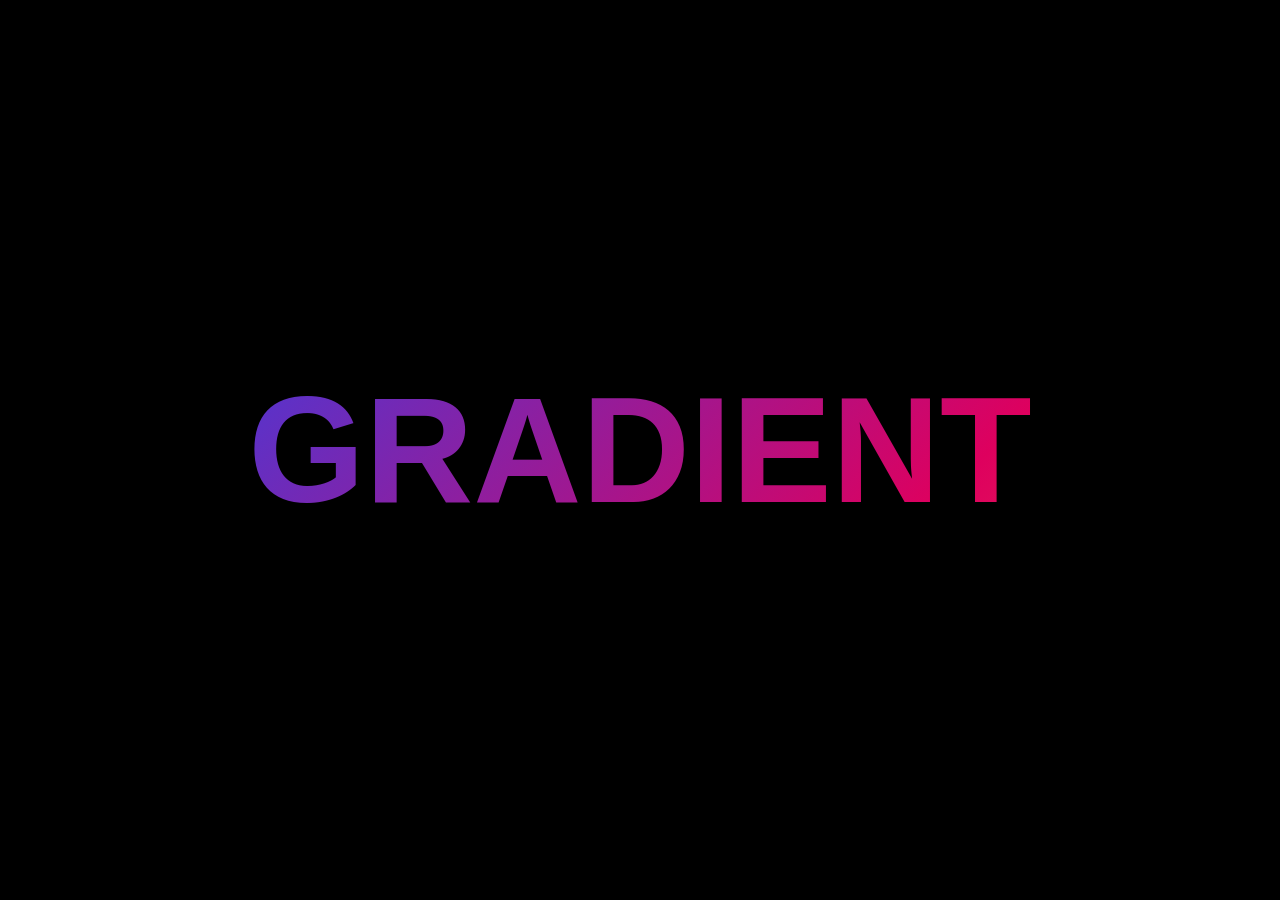
<file: vid link/gradient.html>
<!DOCTYPE html>
<html lang="en">
<head>
    <meta charset="UTF-8">
    <meta name="viewport" content="width=device-width, initial-scale=1.0">
    <title>Gradiant text Effect</title>
    <link rel="stylesheet" href="gradient.css">
</head>
<body>
    <div contenteditable="true" class="text">Gradient</div>
</body>
</html>
</file>
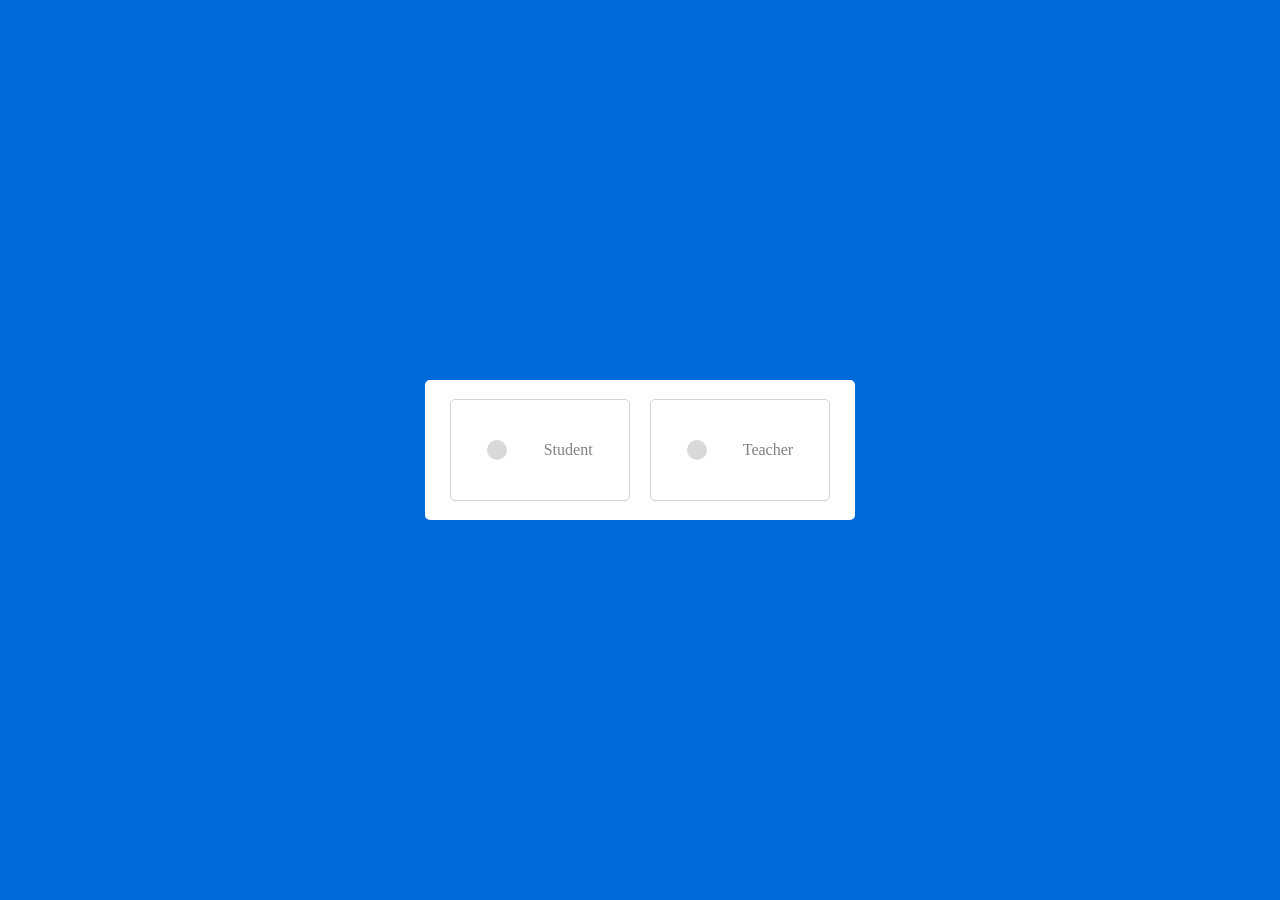
<file: vid link/radio.html>
<!DOCTYPE html>
<html lang="en">
<head>
    <meta charset="UTF-8">
    <meta name="viewport" content="width=device-width, initial-scale=1.0">
    <title>Custom Radio Button</title>
    <link rel="stylesheet" href="radio.css">
</head>
<body>
    <div class="wrapper">
        <input type="radio" name="select" id="option-1">
        <input type="radio" name="select" id="option-2">
        <label for="option-1" class="option option-1">
            <div class="dot"></div>
            <span>Student</span>
        </label>
        <label for="option-2" class="option option-2">
            <div class="dot"></div>
            <span>Teacher</span>
        </label>
    </div>
</body>
</html>
</file>
<file: vid link/gradient.css>
@import url('https://fonts.googleapis.com/css2?family=Poppins:wght@300;400;500;600&family=Roboto:ital,wght@0,100..900;1,100..900&display=swap');
*{
    margin:0;
    padding:0;
    font-family: Arial, sans-serif;
}
html,body{
    display: grid;
    height: 100%;
    place-items: center;
    background: black;
}
.text{
    outline: none;
    font-size: 150px;
    font-weight: 800;
    text-transform: uppercase;
    background: linear-gradient(135deg, #5335cf 0%,#de005e 25%,#f66e48 50%,#de005e 75%,#5335cf 100%);
    background-size: 400%;
    -webkit-background-clip:text;
    -webkit-text-fill-color:transparent ;
    animation: animate 10s linear infinite;
}
@keyframe animate {
    100%{
        background-position:400%;
    }
}
</file>
<file: vid link/radio.css>
import url('https://fonts.googleapis.com/css2?family=Poppins:wght@300;400;500;600&family=Roboto:ital,wght@0,100..900;1,100..900&display=swap');
*{
    margin:0;
    padding:0;
    box-sizing: border-box;
    font-family: Arial, sans-serif;
}
html,body{
    display: grid;
    height: 100%;
    place-items: center;
    background: #0069d9;
}
.wrapper{
    height: 100px;
    width: 400px;
    border-radius: 5px;
    background: #fff;
    display: flex;
    padding: 20px 15px;
    align-items: center;
    justify-content: space-evenly;
}
.wrapper .option{
    background: #fff;
    height: 100%;
    width: 100%;
    margin: 0 10px;
    border-radius: 5px;
    cursor: pointer;
    border: 1px solid lightgray;
    display: flex;
    align-items: center;
    justify-content: space-evenly;
    transition: all0.3s ease;
}
#option-1:checked~ .option-1,
#option-2:checked~ .option-2 {
    border-color: #0069d9;
    background: #0069d9;
}
.wrapper .option .dot{
     height: 20px;
     width: 20px;
     background: #d9d9d9;
     border-radius: 50%;
     position: relative;
     transition: all0.3s ease;
}
#option-1:checked~ .option-1 .dot,
#option-2:checked~ .option-2 .dot{
    background: #fff;
}
.wrapper .option .dot::before{
    position: absolute;
    content:"";
    left: 4px;
    top: 4px;
    height: 12px;
    width: 12px;
    background: #0069d9;
     border-radius: 50%;
     opacity: 0;
     transform: scale(1.5);
     transition: all0.3s ease;
}
#option-1:checked~ .option-1 .dot::before,
#option-2:checked~ .option-2 .dot::before{
    opacity: 1;
    transform: scale(1);
}
.wrapper .option span{
    color: #808080;
    font: 20px;
}
#option-1:checked~ .option-1 span,
#option-2:checked~ .option-2 span{
    color: #808080;
}
.wrapper input[type="radio"]{
    display: none;
}
</file>
